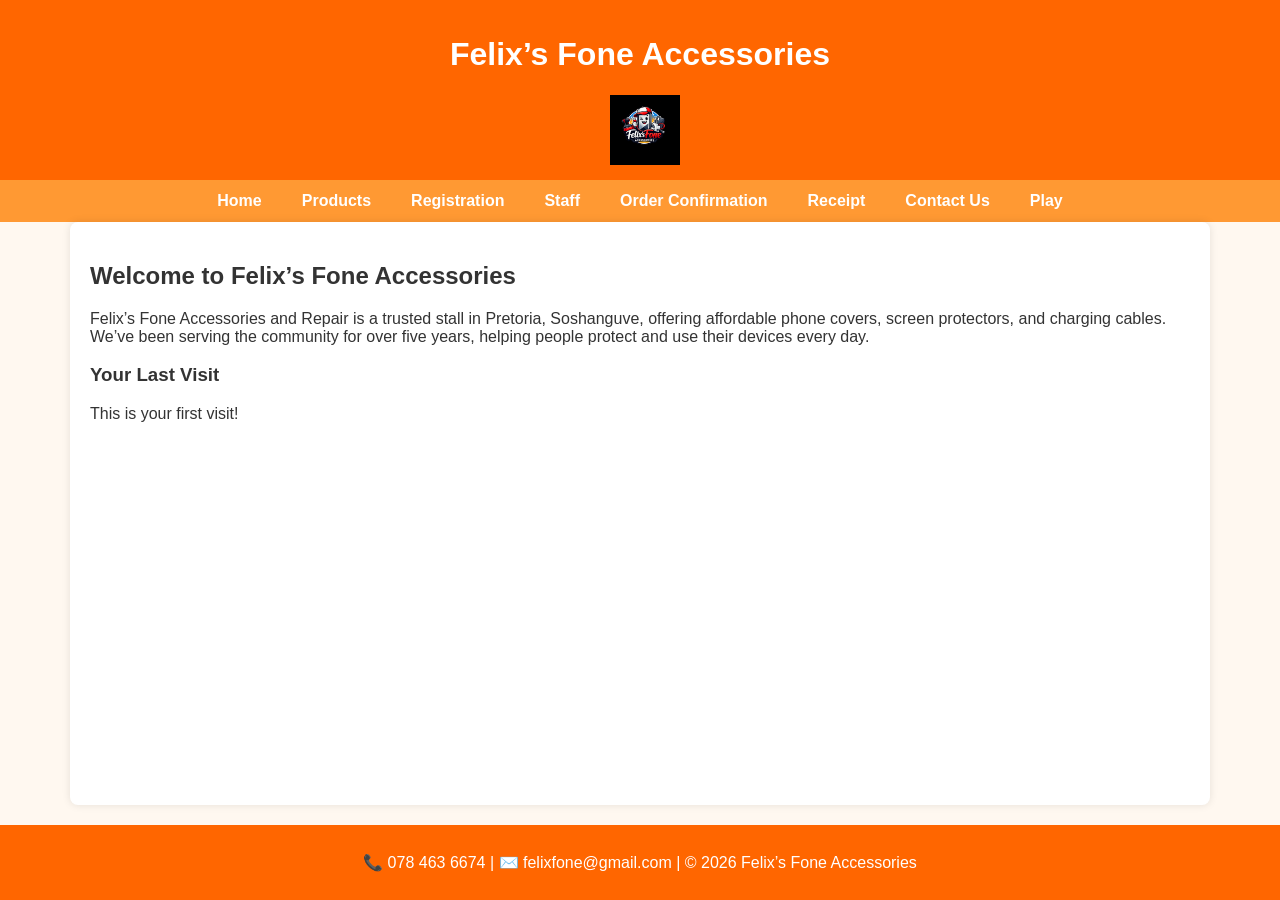
<file: index.html>
<!DOCTYPE html>
<html lang="en">
<head>
    <meta charset="UTF-8">
    <title>Felix’s Fone Accessories - Home</title>
    <link rel="stylesheet" href="StyleSheet/styles.css">
</head>
<body>

    <!-- Header -->
    <header>
        <h1>Felix’s Fone Accessories</h1>
        <!-- Logo with lightbox class -->
        <img src="images/logo.jpg" alt="Felix’s Fone Accessories Logo" class="lightbox" style="width:70px;">
    </header>

    <!-- Navigation -->
    <nav>
        <ul>
            <li><a href="index.html">Home</a></li>
            <li><a href="products.html">Products</a></li>
            <li><a href="registration.html">Registration</a></li>
            <li><a href="staff.html">Staff</a></li>
            <li><a href="orderConfirmation.html">Order Confirmation</a></li>
            <li><a href="receipt.html">Receipt</a></li>
            <li><a href="contact.html">Contact Us</a></li>
            <li><a href="play.html">Play</a></li>
        </ul>
    </nav>

    <!-- Main content -->
    <main class="home-content">
        <h2>Welcome to Felix’s Fone Accessories</h2>
        <p>
            Felix’s Fone Accessories and Repair is a trusted stall in Pretoria, Soshanguve, 
            offering affordable phone covers, screen protectors, and charging cables. 
            We’ve been serving the community for over five years, helping people protect 
            and use their devices every day.
        </p>

        <!-- Last visited date -->
        <h3>Your Last Visit</h3>
        <p id="lastVisited"></p>
    </main>

    <!-- Footer -->
    <footer>
        <p>
            📞 078 463 6674 | ✉️ felixfone@gmail.com | © 2026 Felix’s Fone Accessories
        </p>
    </footer>

    <!-- External JavaScript file -->
    <script src="script.js"></script>
</body>
</html>
</file>
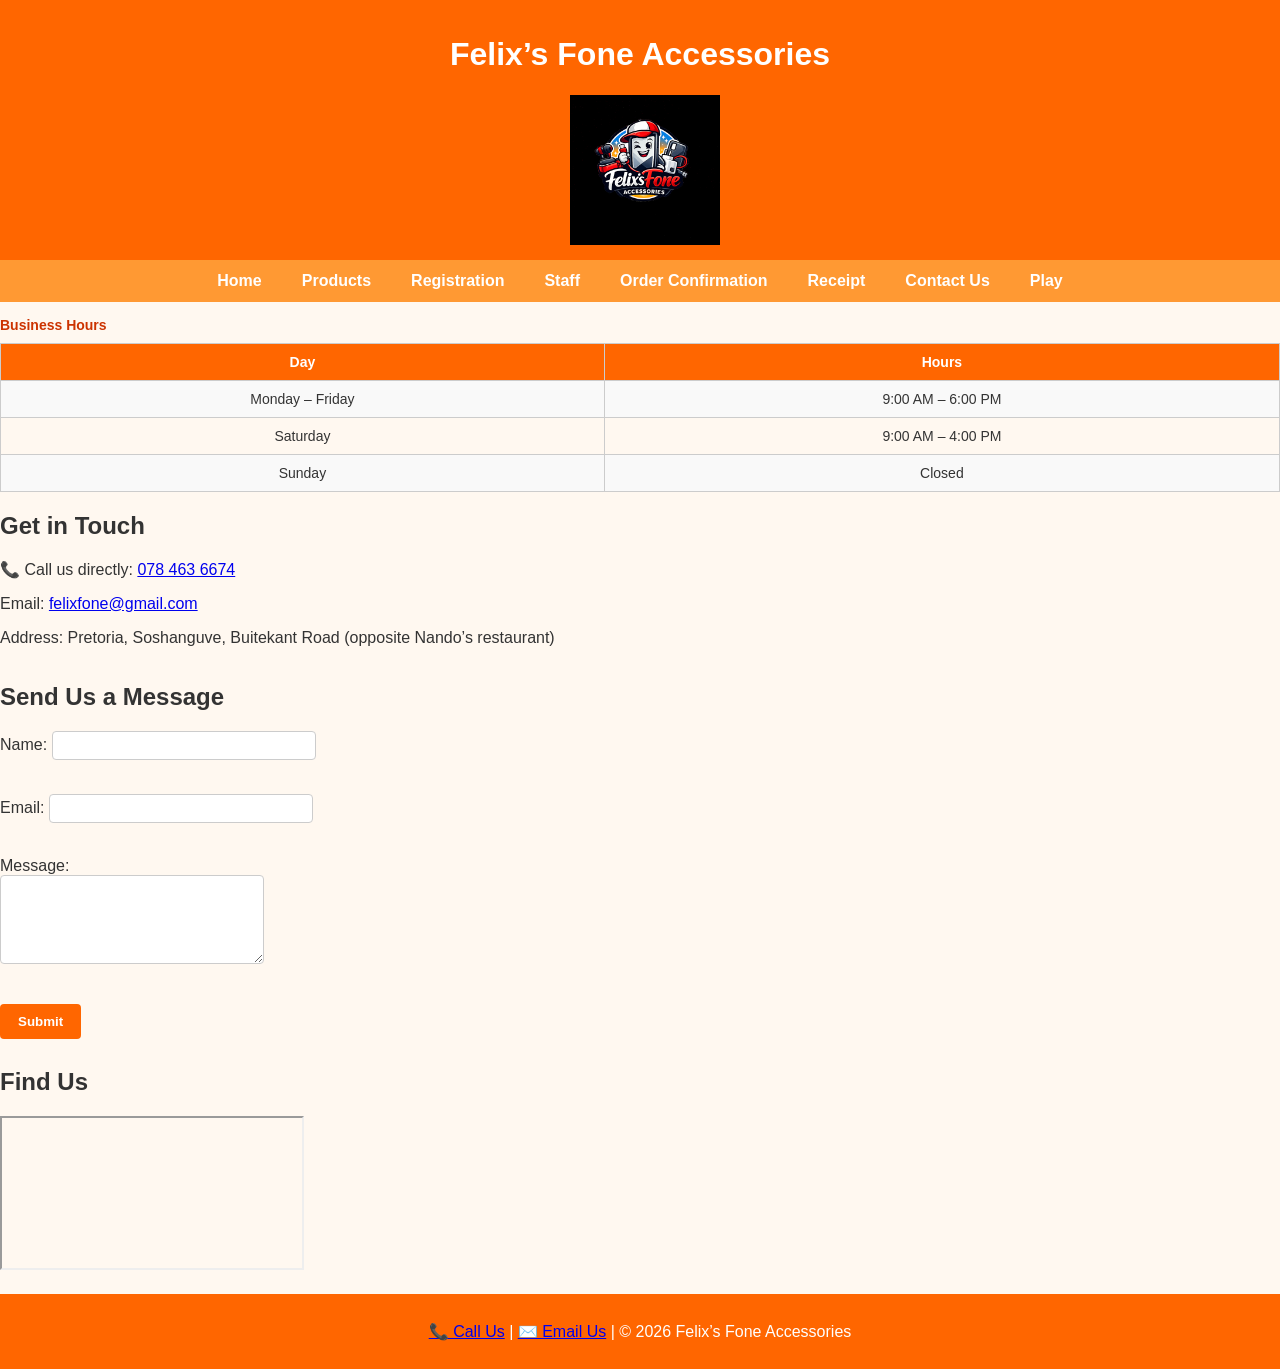
<file: contact.html>
<!DOCTYPE html>
<html lang="en">
<head>
    <meta charset="UTF-8">
    <title>Felix’s Fone Accessories - Contact</title>
    <link rel="stylesheet" href="StyleSheet/styles.css">
    <link rel="icon" type="image/png" href="images/favicon.png">
</head>
<body>

    <!-- Header -->
    <header>
        <h1>Felix’s Fone Accessories</h1>
        <img src="images/logo.jpg" alt="Business Logo" style="width:150px;">
    </header>

    <!-- Navigation -->
    <nav>
        <ul>
            <li><a href="index.html">Home</a></li>
            <li><a href="products.html">Products</a></li>
            <li><a href="registration.html">Registration</a></li>
            <li><a href="staff.html">Staff</a></li>
            <li><a href="orderConfirmation.html">Order Confirmation</a></li>
            <li><a href="receipt.html">Receipt</a></li>
            <li><a href="contact.html">Contact Us</a></li>
            <li><a href="play.html">Play</a></li>
        </ul>
    </nav>


    <!-- Business Hours -->
    <div class="desktop">
        <table>
            <caption>Business Hours</caption>
            <tr><th>Day</th><th>Hours</th></tr>
            <tr><td>Monday – Friday</td><td>9:00 AM – 6:00 PM</td></tr>
            <tr><td>Saturday</td><td>9:00 AM – 4:00 PM</td></tr>
            <tr><td>Sunday</td><td>Closed</td></tr>
        </table>
    </div>

    <!-- Contact Details -->
    <section>
        <h2>Get in Touch</h2>
        <div class="mobile">
            <p>📞 Call us directly: <a href="tel:0784636674">078 463 6674</a></p>
        </div>
        <p>Email: <a href="mailto:felixfone@gmail.com">felixfone@gmail.com</a></p>
        <p>Address: Pretoria, Soshanguve, Buitekant Road (opposite Nando’s restaurant)</p>
    </section>

    <!-- Contact Form -->
    <section>
        <h2>Send Us a Message</h2>
        <form id="contactForm">
            <label>Name: <input type="text" name="name" required></label><br>
            <label>Email: <input type="email" name="email" required></label><br>
            <label>Message:<br>
                <textarea name="message" rows="5" cols="40" required></textarea>
            </label><br>
            <button type="submit">Submit</button>
        </form>
        <div id="formResponse" style="color:green; margin-top:10px;"></div>
    </section>

    <!-- Map -->
    <section>
        <h2>Find Us</h2>
        <div class="map">
            <iframe src="https://www.google.com/maps/embed?pb=!4v1783863982584!6m8!1m7!1sPgKh0XrYN-OrK3RXY11GoA!2m2!1d-25.49558472605152!2d28.09225112534397!3f270!4f0!5f0.7820865974627469"
                allowfullscreen="" loading="lazy" referrerpolicy="strict-origin-when-cross-origin"></iframe>
        </div>
    </section>

    <!-- Footer -->
    <footer>
        <p>
            <a href="tel:0784636674">📞 Call Us</a> |
            <a href="mailto:felixfone@gmail.com">✉️ Email Us</a> |
            © 2026 Felix’s Fone Accessories
        </p>
    </footer>

    <script>
        // Handle contact form submission
        document.getElementById("contactForm").addEventListener("submit", function(event) {
            event.preventDefault();
            const name = document.querySelector("[name='name']").value;
            const email = document.querySelector("[name='email']").value;
            const message = document.querySelector("[name='message']").value;

            // For assessment purposes, just show confirmation
            document.getElementById("formResponse").innerText = 
                "Thank you, " + name + "! Your message has been received.";
            
            // Optionally store in localStorage
            localStorage.setItem("contactMessage", JSON.stringify({name, email, message}));
        });
    </script>
</body>
</html>
</file>
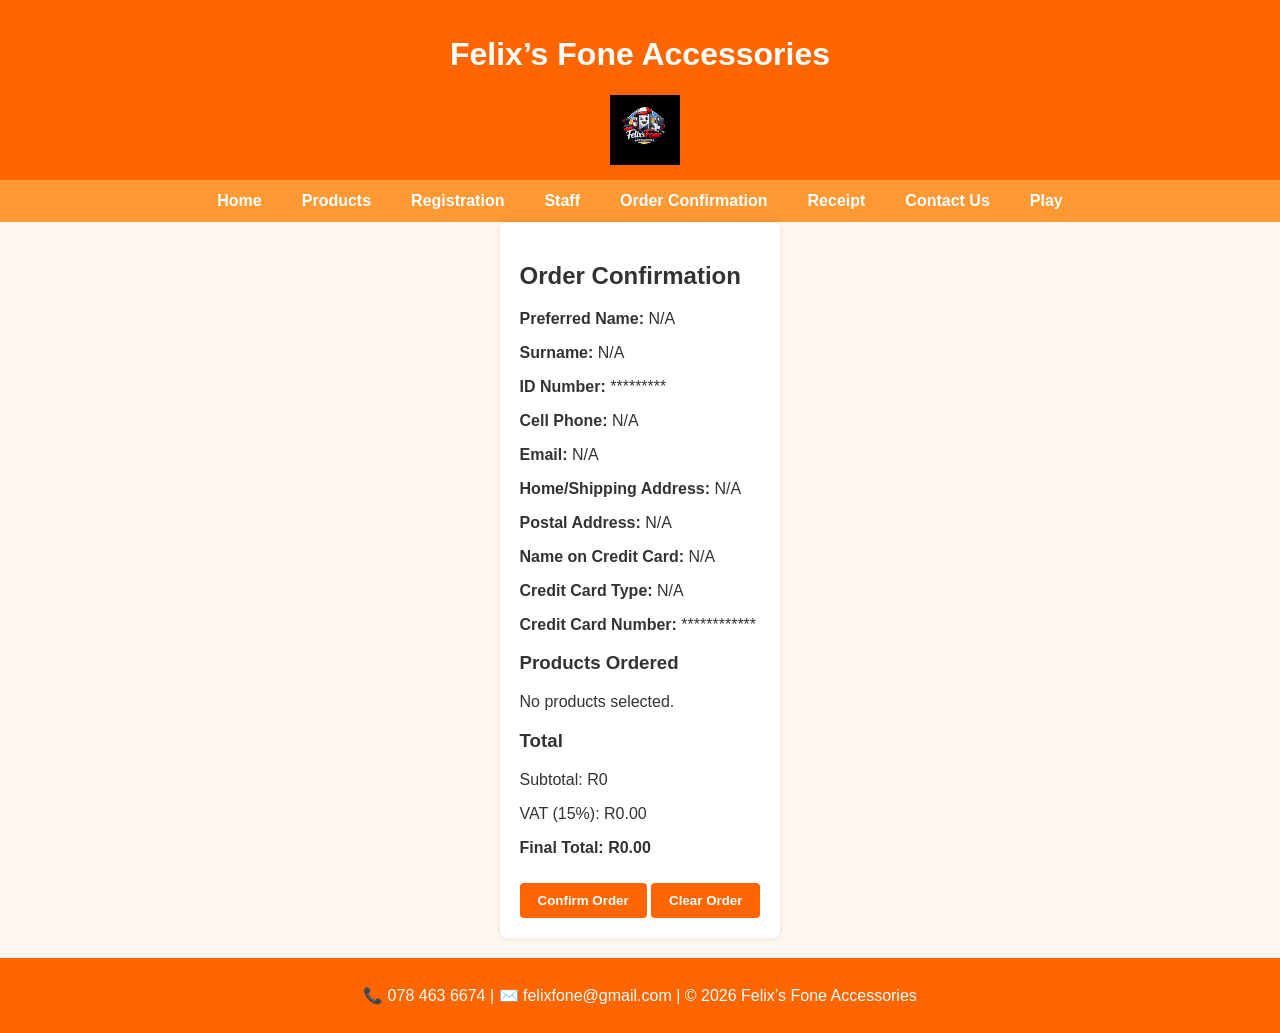
<file: orderConfirmation.html>
<!DOCTYPE html>
<html lang="en">
<head>
    <meta charset="UTF-8">
    <title>Felix’s Fone Accessories - Order Confirmation</title>
    <link rel="stylesheet" href="StyleSheet/styles.css">
</head>
<body>

    <!-- Header -->
    <header>
        <h1>Felix’s Fone Accessories</h1>
        <img src="images/logo.jpg" alt="Business Logo" style="width:70px;">
    </header>

    <!-- Navigation -->
    <nav>
        <ul>
            <li><a href="index.html">Home</a></li>
            <li><a href="products.html">Products</a></li>
            <li><a href="registration.html">Registration</a></li>
            <li><a href="staff.html">Staff</a></li>
            <li><a href="orderConfirmation.html">Order Confirmation</a></li>
            <li><a href="receipt.html">Receipt</a></li>
            <li><a href="contact.html">Contact Us</a></li>
            <li><a href="play.html">Play</a></li>
        </ul>
    </nav>

    <!-- Main content -->
    <main>
        <h2>Order Confirmation</h2>
        <div id="customerDetails"></div>
        <h3>Products Ordered</h3>
        <div id="orderDetails"></div>
        <h3>Total</h3>
        <div id="totalCost"></div>

        <!-- Buttons -->
        <button id="confirmBtn">Confirm Order</button>
        <button id="clearBtn">Clear Order</button>
    </main>

    <!-- Footer -->
    <footer>
        <p>📞 078 463 6674 | ✉️ felixfone@gmail.com | © 2026 Felix’s Fone Accessories</p>
    </footer>

    <script>
       
        const prices = {
            "Character Phone Case": 80,
            "Leather Phone Case": 50,
            "Decorative Phone Case": 80,
            "Screen Protector A05": 50,
            "Screen Protector A21S": 65,
            "Wireless Headphones": 100
        };

        
        let client = JSON.parse(localStorage.getItem("client")) || {};
        document.getElementById("customerDetails").innerHTML = `
            <p><strong>Preferred Name:</strong> ${client.preferredName || "N/A"}</p>
            <p><strong>Surname:</strong> ${client.surname || "N/A"}</p>
            <!-- Mask ID: show first 4 digits only -->
            <p><strong>ID Number:</strong> ${(client.idNumber || "").substring(0,4)}*********</p>
            <p><strong>Cell Phone:</strong> ${client.cell || "N/A"}</p>
            <p><strong>Email:</strong> ${client.email || "N/A"}</p>
            <p><strong>Home/Shipping Address:</strong> ${client.address || "N/A"}</p>
            <p><strong>Postal Address:</strong> ${client.postalAddress || "N/A"}</p>
            <p><strong>Name on Credit Card:</strong> ${client.cardName || "N/A"}</p>
            <p><strong>Credit Card Type:</strong> ${client.cardType || "N/A"}</p>
            <!-- Mask card: show last 4 digits only -->
            <p><strong>Credit Card Number:</strong> ************${(client.cardNumber || "").slice(-4)}</p>
        `;

        let products = JSON.parse(localStorage.getItem("products")) || [];
        let orderOutput = "<table class='order-table'><tr><th>Product</th><th>Price</th><th>Quantity</th><th>Total</th></tr>";
        let grandTotal = 0;

      
        products.forEach(p => {
            let price = prices[p.name];
            let total = price * parseInt(p.qty);
            grandTotal += total;
            orderOutput += `<tr>
                <td>${p.name}</td>
                <td>R${price}</td>
                <td>${p.qty}</td>
                <td>R${total}</td>
            </tr>`;
        });
        orderOutput += "</table>";

        document.getElementById("orderDetails").innerHTML = products.length > 0 ? orderOutput : "<p>No products selected.</p>";

       
        let vat = grandTotal * 0.15;
        let finalTotal = grandTotal + vat;
        document.getElementById("totalCost").innerHTML = `
            <p>Subtotal: R${grandTotal}</p>
            <p>VAT (15%): R${vat.toFixed(2)}</p>
            <p><strong>Final Total: R${finalTotal.toFixed(2)}</strong></p>
        `;

        
        document.getElementById("confirmBtn").addEventListener("click", function() {
            localStorage.setItem("finalTotal", finalTotal.toFixed(2));
            window.location.href = "receipt.html";
        });

       
        document.getElementById("clearBtn").addEventListener("click", function() {
            localStorage.clear();
            window.location.href = "orderConfirmation.html";
        });
    </script>
</body>
</html>
</file>
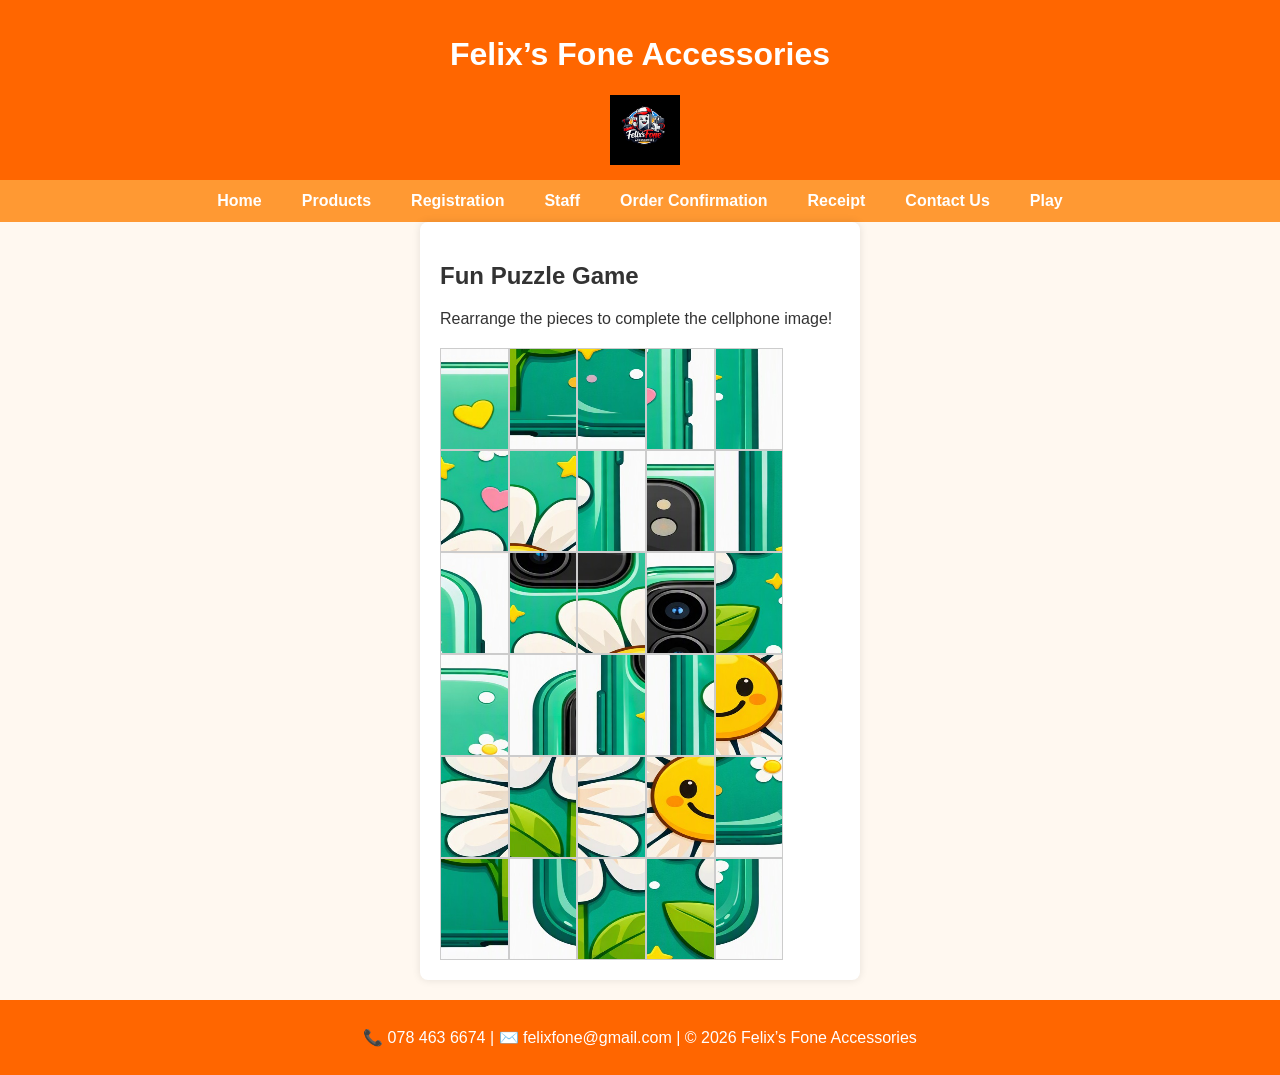
<file: play.html>
<!DOCTYPE html>
<html lang="en">
<head>
    <meta charset="UTF-8">
    <title>Felix’s Fone Accessories - Play</title>
    <link rel="stylesheet" href="StyleSheet/styles.css">
    <style>
        /* Puzzle styling */
        #puzzle { 
            width: 400px;   /* match image width */
            height: 500px; /* match image height */
            margin: 20px auto; 
        }
        .piece { 
            float: left; 
            border: 1px solid #ccc; 
            cursor: grab; /* makes it feel draggable */
        }
        .piece:hover {
            box-shadow: 0 0 5px rgba(0,0,0,0.5);
        }
    </style>
</head>
<body>

    <!-- Header -->
    <header>
        <h1>Felix’s Fone Accessories</h1>
        <img src="images/logo.jpg" alt="Business Logo" style="width:70px;">
    </header>

    <!-- Navigation -->
    <nav>
        <ul>
            <li><a href="index.html">Home</a></li>
            <li><a href="products.html">Products</a></li>
            <li><a href="registration.html">Registration</a></li>
            <li><a href="staff.html">Staff</a></li>
            <li><a href="orderConfirmation.html">Order Confirmation</a></li>
            <li><a href="receipt.html">Receipt</a></li>
            <li><a href="contact.html">Contact Us</a></li>
            <li><a href="play.html">Play</a></li>
        </ul>
    </nav>

    <!-- Main content -->
    <main>
        <h2>Fun Puzzle Game</h2>
        <p>Rearrange the pieces to complete the cellphone image!</p>
        <div id="puzzle"></div>
    </main>

    <!-- Footer -->
    <footer>
        <p>📞 078 463 6674 | ✉️ felixfone@gmail.com | © 2026 Felix’s Fone Accessories</p>
    </footer>

    <script>
        const puzzle = document.getElementById("puzzle");
        const rows = 5, cols = 6; // divides 775 × 1323 evenly
        const pieceWidth = puzzle.offsetWidth / cols;   // 31px
        const pieceHeight = puzzle.offsetHeight / rows; // 441px

        const pieces = [];
        for (let i = 0; i < rows * cols; i++) {
            pieces.push(`<div class="piece" style="
                width:${pieceWidth}px; 
                height:${pieceHeight}px; 
                background-image:url('images/vendor.jpg');
                background-size:${puzzle.offsetWidth}px ${puzzle.offsetHeight}px;
                background-position:${-(i % cols) * pieceWidth}px ${-Math.floor(i / cols) * pieceHeight}px;
            " draggable="true"></div>`);
        }

        // Shuffle pieces
        pieces.sort(() => Math.random() - 0.5);

        // Display puzzle
        puzzle.innerHTML = pieces.join("");

        // Drag-and-drop functionality
        let dragged;
        puzzle.addEventListener("dragstart", e => {
            dragged = e.target;
        });
        puzzle.addEventListener("dragover", e => {
            e.preventDefault();
        });
        puzzle.addEventListener("drop", e => {
            if (e.target.classList.contains("piece")) {
                let temp = e.target.style.backgroundPosition;
                e.target.style.backgroundPosition = dragged.style.backgroundPosition;
                dragged.style.backgroundPosition = temp;
            }
        });
    </script>
</body>
</html>
</file>
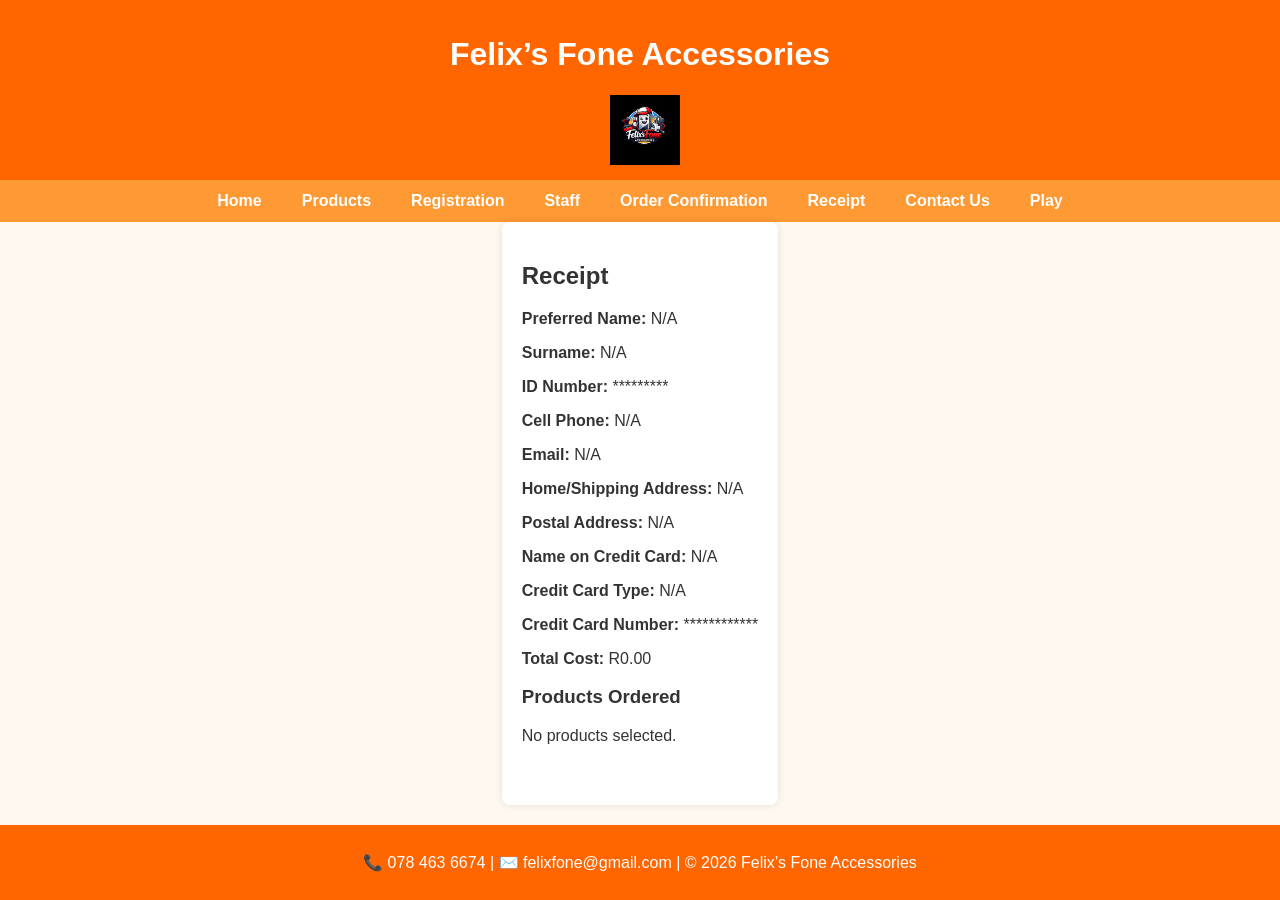
<file: receipt.html>
<!DOCTYPE html>
<html lang="en">
<head>
    <meta charset="UTF-8">
    <title>Felix’s Fone Accessories - Receipt</title>
    <link rel="stylesheet" href="StyleSheet/styles.css">
</head>
<body>

    <!-- Header -->
    <header>
        <h1>Felix’s Fone Accessories</h1>
        <img src="images/logo.jpg" alt="Business Logo" style="width:70px;">
    </header>

    <!-- Navigation -->
    <nav>
        <ul>
            <li><a href="index.html">Home</a></li>
            <li><a href="products.html">Products</a></li>
            <li><a href="registration.html">Registration</a></li>
            <li><a href="staff.html">Staff</a></li>
            <li><a href="orderConfirmation.html">Order Confirmation</a></li>
            <li><a href="receipt.html">Receipt</a></li>
            <li><a href="contact.html">Contact Us</a></li>
            <li><a href="play.html">Play</a></li>
        </ul>
    </nav>

    <!-- Main content -->
    <main>
        <h2>Receipt</h2>
        <div id="receiptDetails"></div>
        <h3>Products Ordered</h3>
        <div id="productList"></div>
    </main>

    <!-- Footer -->
    <footer>
        <p>📞 078 463 6674 | ✉️ felixfone@gmail.com | © 2026 Felix’s Fone Accessories</p>
    </footer>

    <script>
        // Retrieve client details and final total from localStorage
        let client = JSON.parse(localStorage.getItem("client")) || {};
        let total = localStorage.getItem("finalTotal") || "0.00";

        // Builds receipt output with masked ID and card as you can see 
        let receiptOutput = `
            <p><strong>Preferred Name:</strong> ${client.preferredName || "N/A"}</p>
            <p><strong>Surname:</strong> ${client.surname || "N/A"}</p>
            <p><strong>ID Number:</strong> ${(client.idNumber || "").substring(0,4)}*********</p>
            <p><strong>Cell Phone:</strong> ${client.cell || "N/A"}</p>
            <p><strong>Email:</strong> ${client.email || "N/A"}</p>
            <p><strong>Home/Shipping Address:</strong> ${client.address || "N/A"}</p>
            <p><strong>Postal Address:</strong> ${client.postalAddress || "N/A"}</p>
            <p><strong>Name on Credit Card:</strong> ${client.cardName || "N/A"}</p>
            <p><strong>Credit Card Type:</strong> ${client.cardType || "N/A"}</p>
            <p><strong>Credit Card Number:</strong> ************${(client.cardNumber || "").slice(-4)}</p>
            <p><strong>Total Cost:</strong> R${total}</p>
        `;
        document.getElementById("receiptDetails").innerHTML = receiptOutput;

        
        let products = JSON.parse(localStorage.getItem("products")) || [];
        let productOutput = "<table class='order-table'><tr><th>Product</th><th>Quantity</th></tr>";

        products.forEach(p => {
            productOutput += `<tr>
                <td>${p.name}</td>
                <td>${p.qty}</td>
            </tr>`;
        });
        productOutput += "</table>";

        document.getElementById("productList").innerHTML = products.length > 0 ? productOutput : "<p>No products selected.</p>";
    </script>
</body>
</html>
</file>
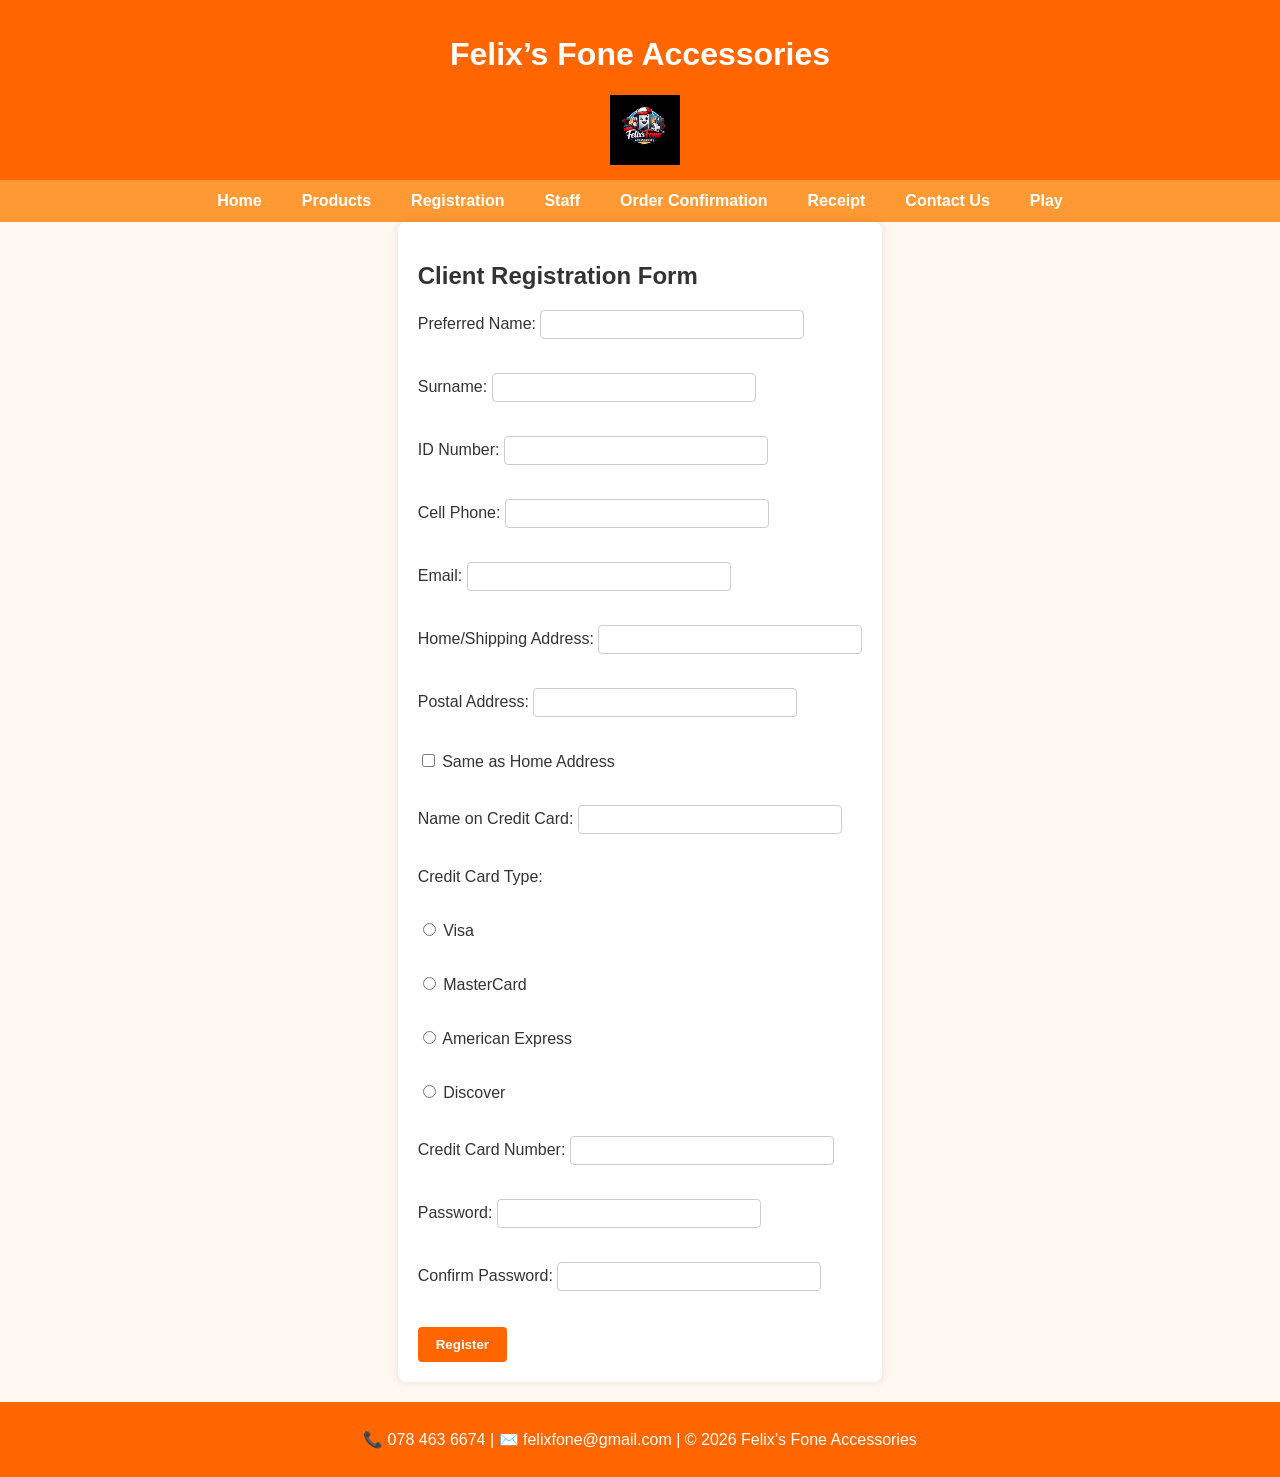
<file: registration.html>
<!DOCTYPE html>
<html lang="en">
<head>
    <meta charset="UTF-8">
    <title>Felix’s Fone Accessories - Registration</title>
    <link rel="stylesheet" href="StyleSheet/styles.css">
</head>
<body>
    <header>
        <h1>Felix’s Fone Accessories</h1>
        <img src="images/logo.jpg" alt="Logo" style="width:70px;">
    </header>
 
    <!-- Navigation -->
    <nav>
        <ul>
            <li><a href="index.html">Home</a></li>
            <li><a href="products.html">Products</a></li>
            <li><a href="registration.html">Registration</a></li>
            <li><a href="staff.html">Staff</a></li>
            <li><a href="orderConfirmation.html">Order Confirmation</a></li>
            <li><a href="receipt.html">Receipt</a></li>
            <li><a href="contact.html">Contact Us</a></li>
            <li><a href="play.html">Play</a></li>
        </ul>
    </nav>

    <main>
        <h2>Client Registration Form</h2>
        <form id="registrationForm">
            <label>Preferred Name: <input type="text" name="preferredName" required></label><br>
            <label>Surname: <input type="text" name="surname" required></label><br>
            <label>ID Number: <input type="text" name="idNumber" required></label><br>
            <label>Cell Phone: <input type="text" name="cell" required></label><br>
            <label>Email: <input type="email" name="email" required></label><br>
            
            <!-- Address fields -->
            <label>Home/Shipping Address: <input type="text" id="homeAddress" name="address" required></label><br>
            <label>Postal Address: <input type="text" id="postalAddress" name="postalAddress" required></label><br>
            <label><input type="checkbox" id="copyAddress"> Same as Home Address</label><br>
            
            <label>Name on Credit Card: <input type="text" name="cardName" required></label><br>
            
            <!-- Credit Card Type as radio buttons -->
            <label>Credit Card Type:</label><br>
            <label><input type="radio" name="cardType" value="Visa" required> Visa</label><br>
            <label><input type="radio" name="cardType" value="MasterCard"> MasterCard</label><br>
            <label><input type="radio" name="cardType" value="American Express"> American Express</label><br>
            <label><input type="radio" name="cardType" value="Discover"> Discover</label><br>

            <label>Credit Card Number: <input type="text" name="cardNumber" required></label><br>
            <label>Password: <input type="password" id="password" name="password" required></label><br>
            <label>Confirm Password: <input type="password" id="confirmPassword" name="confirmPassword" required></label><br>
            
            <div id="errorMessage" style="color:red;"></div>
            <button type="submit">Register</button>
        </form>
    </main>

    <footer>
        <p>📞 078 463 6674 | ✉️ felixfone@gmail.com | © 2026 Felix’s Fone Accessories</p>
    </footer>

    <script>
   
    document.getElementById("copyAddress").addEventListener("change", function() {
        if (this.checked) {
            document.getElementById("postalAddress").value = document.getElementById("homeAddress").value;
        } else {
            document.getElementById("postalAddress").value = "";
        }
    });

    
    document.getElementById("registrationForm").addEventListener("submit", function(event) {
        event.preventDefault();
        const password = document.getElementById("password").value;
        const confirmPassword = document.getElementById("confirmPassword").value;
        const idNumber = document.querySelector("[name='idNumber']").value;
        let errors = [];

       
        if (password.length < 8) errors.push("Password must be at least 8 characters long.");
        if (!/[A-Z]/.test(password)) errors.push("Password must contain at least one uppercase letter.");
        if (!/[0-9]/.test(password)) errors.push("Password must contain at least one digit.");
        if (!/[!@#$]/.test(password)) errors.push("Password must contain at least one symbol (!, @, #, $).");
        if (password !== confirmPassword) errors.push("Passwords do not match.");

       
        if (!/^\d{13}$/.test(idNumber)) errors.push("ID number must be exactly 13 digits.");

        if (errors.length > 0) {
            document.getElementById("errorMessage").innerHTML = errors.join("<br>");
            return;
        }

      
        let client = {
            preferredName: document.querySelector("[name='preferredName']").value,
            surname: document.querySelector("[name='surname']").value,
            idNumber: idNumber,
            cell: document.querySelector("[name='cell']").value,
            email: document.querySelector("[name='email']").value,
            address: document.querySelector("[name='address']").value,
            postalAddress: document.querySelector("[name='postalAddress']").value,
            cardName: document.querySelector("[name='cardName']").value,
            cardType: document.querySelector("[name='cardType']:checked").value,
            cardNumber: document.querySelector("[name='cardNumber']").value
        };

       
        localStorage.setItem("client", JSON.stringify(client));

        
        window.location.href = "orderConfirmation.html";
    });
    </script>
</body>
</html>
</file>
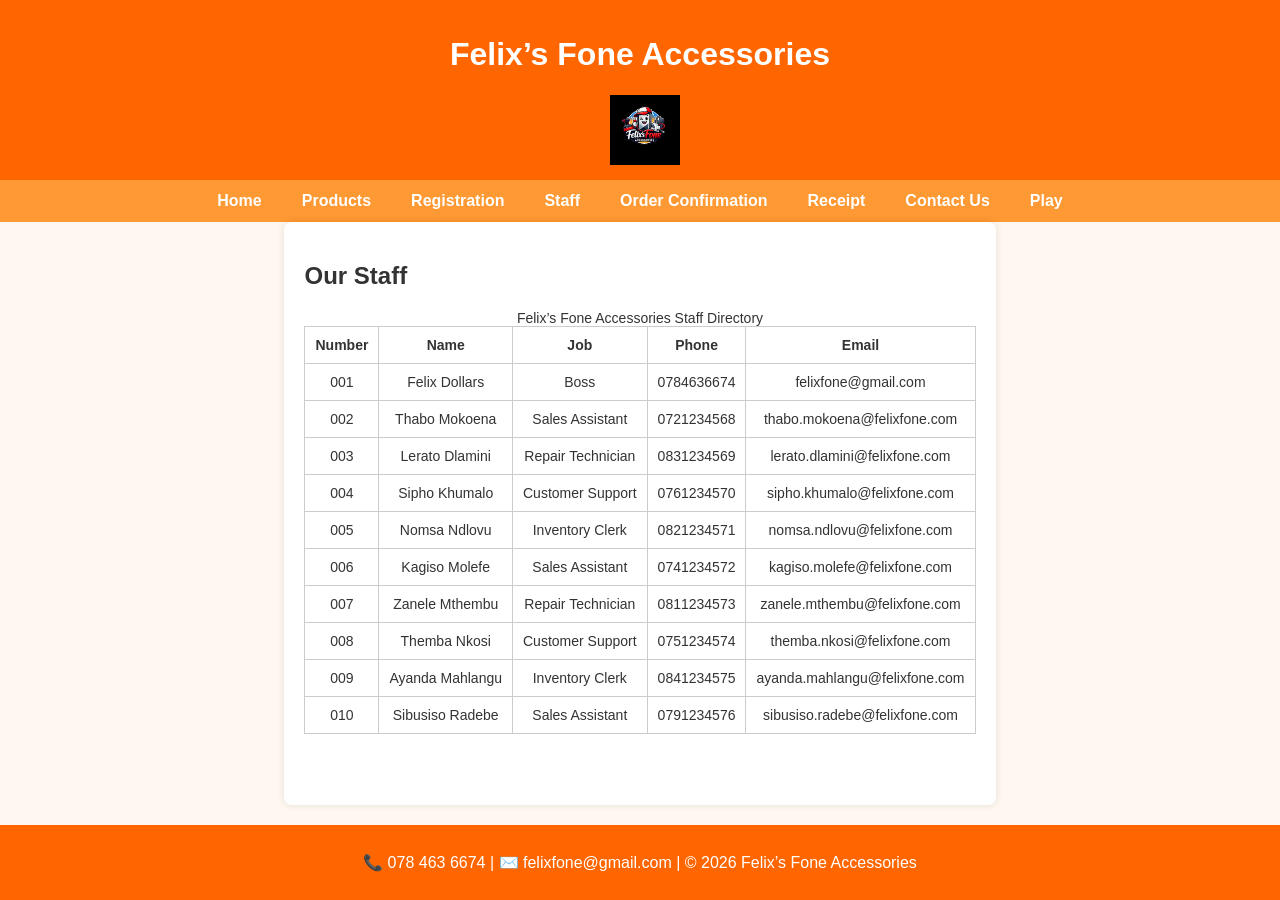
<file: staff.html>
<!DOCTYPE html>
<html lang="en">
<head>
    <meta charset="UTF-8">
    <title>Felix’s Fone Accessories - Staff</title>
    <link rel="stylesheet" href="StyleSheet/styles.css">
</head>
<body>

    <!-- Header -->
    <header>
        <h1>Felix’s Fone Accessories</h1>
        <img src="images/logo.jpg" alt="Business Logo" style="width:70px;">
    </header>

    <!-- Navigation -->
    <nav>
        <ul>
            <li><a href="index.html">Home</a></li>
            <li><a href="products.html">Products</a></li>
            <li><a href="registration.html">Registration</a></li>
            <li><a href="staff.html">Staff</a></li>
            <li><a href="orderConfirmation.html">Order Confirmation</a></li>
            <li><a href="receipt.html">Receipt</a></li>
            <li><a href="contact.html">Contact Us</a></li>
            <li><a href="play.html">Play</a></li>
        </ul>
    </nav>

    <!-- Main content -->
    <main>
        <h2>Our Staff</h2>
        <!-- Staff list will be injected here -->
        <div id="staffList"></div>
    </main>

    <!-- Footer -->
    <footer>
        <p>
            📞 078 463 6674 | ✉️ felixfone@gmail.com | © 2026 Felix’s Fone Accessories
        </p>
    </footer>

    <!-- Script to fetch staff.json and build table -->
    <script>
      // Fetch staff data from staff.json
      fetch("staff.json")
        .then(response => response.json())
        .then(data => {
          // Build staff table with caption for accessibility
          let output = "<table><caption>Felix’s Fone Accessories Staff Directory</caption><tr><th>Number</th><th>Name</th><th>Job</th><th>Phone</th><th>Email</th></tr>";
          
          // Loop through staff records
          data.forEach(staff => {
            output += `<tr>
              <td>${staff.staffNumber}</td>
              <td>${staff.firstName} ${staff.lastName}</td>
              <td>${staff.jobDescription}</td>
              <td>${staff.workPhone}</td>
              <td>${staff.workEmail}</td>
            </tr>`;
          });

          output += "</table>";
          document.getElementById("staffList").innerHTML = output;
        })
        .catch(error => console.error("Error loading staff data:", error));
    </script>
</body>
</html>
</file>
<file: StyleSheet/styles.css>
/* General reset */
body {
    font-family: Arial, sans-serif;
    margin: 0;
    padding: 0;
    background: #fff8f0; /* light background */
    color: #333;

    /* Flexbox layout for sticky footer */
    display: flex;
    flex-direction: column;
    min-height: 100vh;
}

/* Header */
header {
    background: #ff6600; /* bright orange */
    color: white;
    padding: 15px;
    text-align: center;
}
header img {
    vertical-align: middle;
    margin-left: 10px;
}

/* Navigation */
nav {
    background: #ff9933; /* lighter orange */
}
nav ul {
    list-style: none;
    margin: 0;
    padding: 0;
    display: flex;
    justify-content: center;
}
nav ul li {
    margin: 0;
}
nav ul li a {
    display: block;
    padding: 12px 20px;
    color: white;
    text-decoration: none;
    font-weight: bold;
}
nav ul li a:hover {
    background: #cc5500;
}

/* Main content */
main {
    flex: 1; /* pushes footer down */
    padding: 20px;
    max-width: 1100px;
    margin: auto;
    background: #ffffff;
    box-shadow: 0 0 8px rgba(0,0,0,0.1);
    border-radius: 8px;
}

/* Products grid layout */
form#productsForm {
    display: grid;
    grid-template-columns: repeat(3, 1fr); /* 3 columns */
    gap: 20px;
    margin-top: 20px;
}

/* Product cards */
.product {
    border: 2px solid #ff9933;
    padding: 15px;
    background: #fff0e6;
    box-shadow: 0 0 8px rgba(0,0,0,0.1);
    border-radius: 8px;
    transition: transform 0.2s;
}
.product:hover {
    transform: scale(1.03);
}
.product figure {
    margin: 0;
    text-align: center;
}
.product img {
    border: 2px solid #ff6600;
    border-radius: 5px;
}
.product figcaption {
    font-weight: bold;
    margin-top: 5px;
    color: #cc3300;
}

/* Tables (order confirmation, staff, business hours) */
.order-table, #staffList table, .desktop table {
    width: 100%;
    border-collapse: collapse;
    margin-top: 15px;
    font-size: 14px;
}

.order-table th, .order-table td,
#staffList th, #staffList td,
.desktop th, .desktop td {
    border: 1px solid #ccc;
    padding: 10px;
    text-align: center;
}

.order-table th,
.desktop th {
    background: #ff6600;
    color: white;
}

.desktop caption {
    caption-side: top;
    font-weight: bold;
    margin-bottom: 10px;
    text-align: left;
    color: #cc3300;
}

.desktop tr:nth-child(even) {
    background-color: #f9f9f9;
}

.desktop tr:hover {
    background-color: #ffe0cc;
}

/* Forms */
.registration-form, form {
    margin-top: 15px;
}
label {
    display: block;
    margin: 8px 0;
}
input[type="text"], input[type="email"], input[type="password"], input[type="number"], textarea {
    padding: 6px;
    width: 250px;
    border: 1px solid #ccc;
    border-radius: 4px;
}
button {
    background: #ff6600;
    color: white;
    border: none;
    padding: 10px 18px;
    margin-top: 10px;
    cursor: pointer;
    border-radius: 4px;
    font-weight: bold;
}
button:hover {
    background: #cc3300;
}

/* Footer */
footer {
    background: #ff6600;
    color: white;
    text-align: center;
    padding: 12px;
    margin-top: 20px;
}

/* Responsive layout */
@media (max-width: 768px) {
    form#productsForm {
        grid-template-columns: repeat(2, 1fr); /* 2 columns on tablets */
    }
}
@media (max-width: 480px) {
    form#productsForm {
        grid-template-columns: 1fr; /* 1 column on mobile */
    }
}
.product-details {
  background: #f9f9f9;
  padding: 10px;
  margin-top: 5px;
  border: 1px solid #ccc;
  border-radius: 6px;
}
.product-title {
  cursor: pointer;
  font-weight: bold;
  color: #0077cc;
}
.product-title:hover {
  text-decoration: underline;
}
</file>
